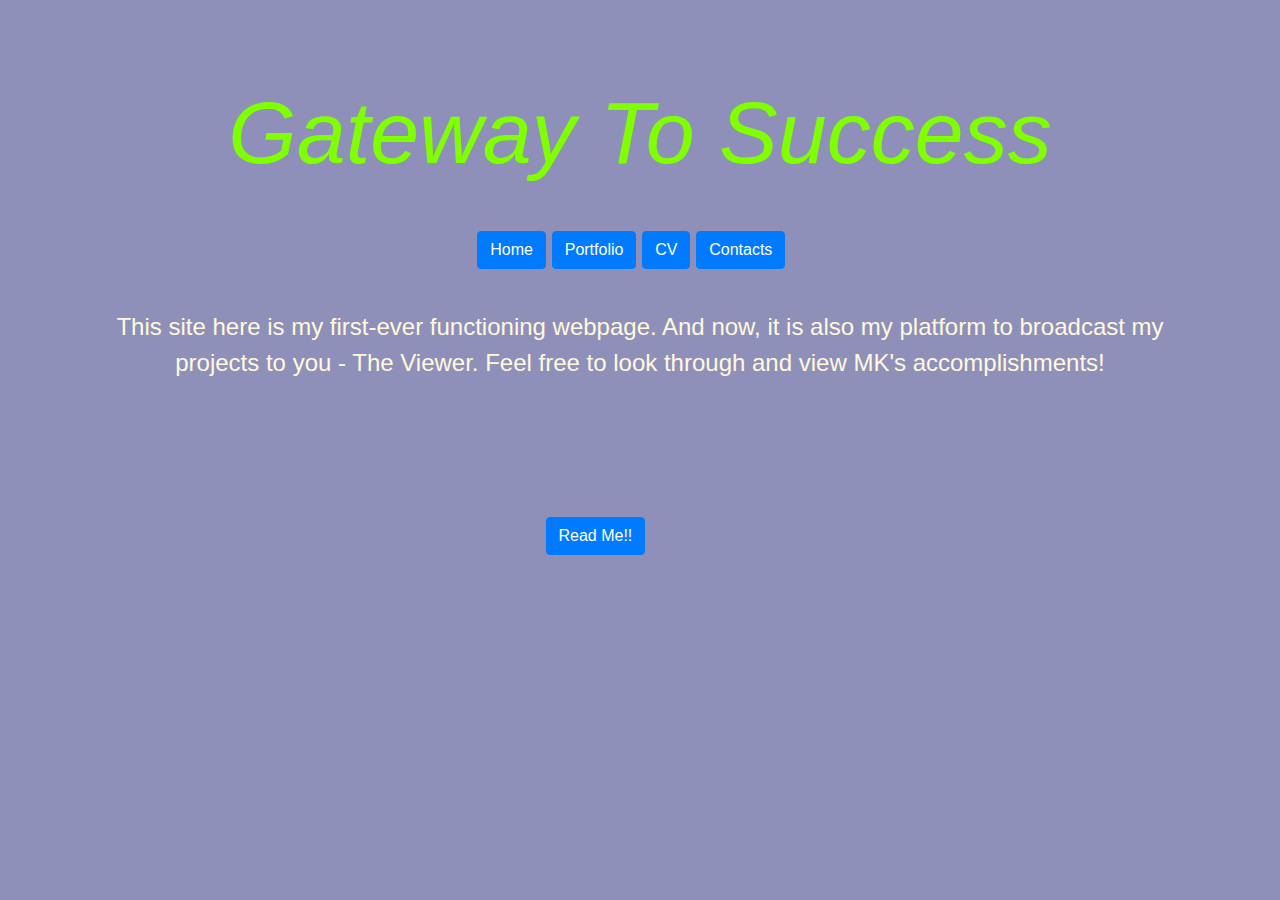
<file: index.html>
<!DOCTYPE html>
<html lang="en">
<head>
    <meta charset="UTF-8">
    <meta name="viewport" content="width=device-width, initial-scale=1.0">
    <title>Gateway To Success</title>
    <!--bootstrap cdn css-->
    <link rel="stylesheet" href="https://stackpath.bootstrapcdn.com/bootstrap/4.4.1/css/bootstrap.min.css" 
    integrity="sha384-Vkoo8x4CGsO3+Hhxv8T/Q5PaXtkKtu6ug5TOeNV6gBiFeWPGFN9MuhOf23Q9Ifjh" crossorigin="anonymous">
    <link href="https://fonts.googleapis.com/css?family=Nunito:300&display=swap" 
    rel="stylesheet">
    <link rel="stylesheet" href="style.css">
</head>
<body>
    <div class="home-body">
    <div class="hero">
        <div class="container">
            <h1 class="display-2 text-center">Gateway To Success</h1>

            <div class="row">
                <form id="form" class="col-lg-6 col-8 mx-auto">
                        <span>
                            <button id="btn" type="button" class="btn 
                            btn-primary" name="home" onclick="homeButton()">Home</button>

                            <button id="btn" type="button" class="btn
                            btn-primary" name="portfolio" onclick="portfolioButton()">Portfolio</button>

                            <button id="btn" type="button" class="btn
                            btn-primary" name="cv" onclick="cvButton()">CV</button>

                            <button id="btn" type="button" class="btn
                            btn-primary" name="contacts" onclick="contactsButton()">Contacts</button>
                        </span>
                </form>
            </div><!--row-->

            <div class="row">
            <ul id="list" class="list col-lg-6
            col-8 mx-auto"></ul>
            </div><!--row-->

            <p class="lead text-center">This site here is my first-ever functioning webpage.
                And now, it is also my platform to broadcast my projects to you - The Viewer.
                Feel free to look through and view MK's accomplishments!
            </p>
        <p class= "pos-message" id="message"></p>
        <div class="positive-message">
            <form id="form" class="col-lg-6 col-8 mx-auto">
                <button id="btn" type="button" class="btn btn-primary"
                name="positive-message" onclick="posMessage()">Read Me!!</button>
            </form>
        </div>
        


    </div><!--container-->
    </div><!--hero-->
 </div><!--home-body-->
<!--bootstrap cdn javascript-->
<script src="https://code.jquery.com/jquery-3.4.1.slim.min.js" integrity="sha384-J6qa4849blE2+poT4WnyKhv5vZF5SrPo0iEjwBvKU7imGFAV0wwj1yYfoRSJoZ+n" crossorigin="anonymous"></script>
<script src="https://cdn.jsdelivr.net/npm/popper.js@1.16.0/dist/umd/popper.min.js" integrity="sha384-Q6E9RHvbIyZFJoft+2mJbHaEWldlvI9IOYy5n3zV9zzTtmI3UksdQRVvoxMfooAo" crossorigin="anonymous"></script>
<script src="https://stackpath.bootstrapcdn.com/bootstrap/4.4.1/js/bootstrap.min.js" integrity="sha384-wfSDF2E50Y2D1uUdj0O3uMBJnjuUD4Ih7YwaYd1iqfktj0Uod8GCExl3Og8ifwB6" crossorigin="anonymous"></script>

<script type="text/javascript" src="index.js"></script>
</body>
</html>
</file>
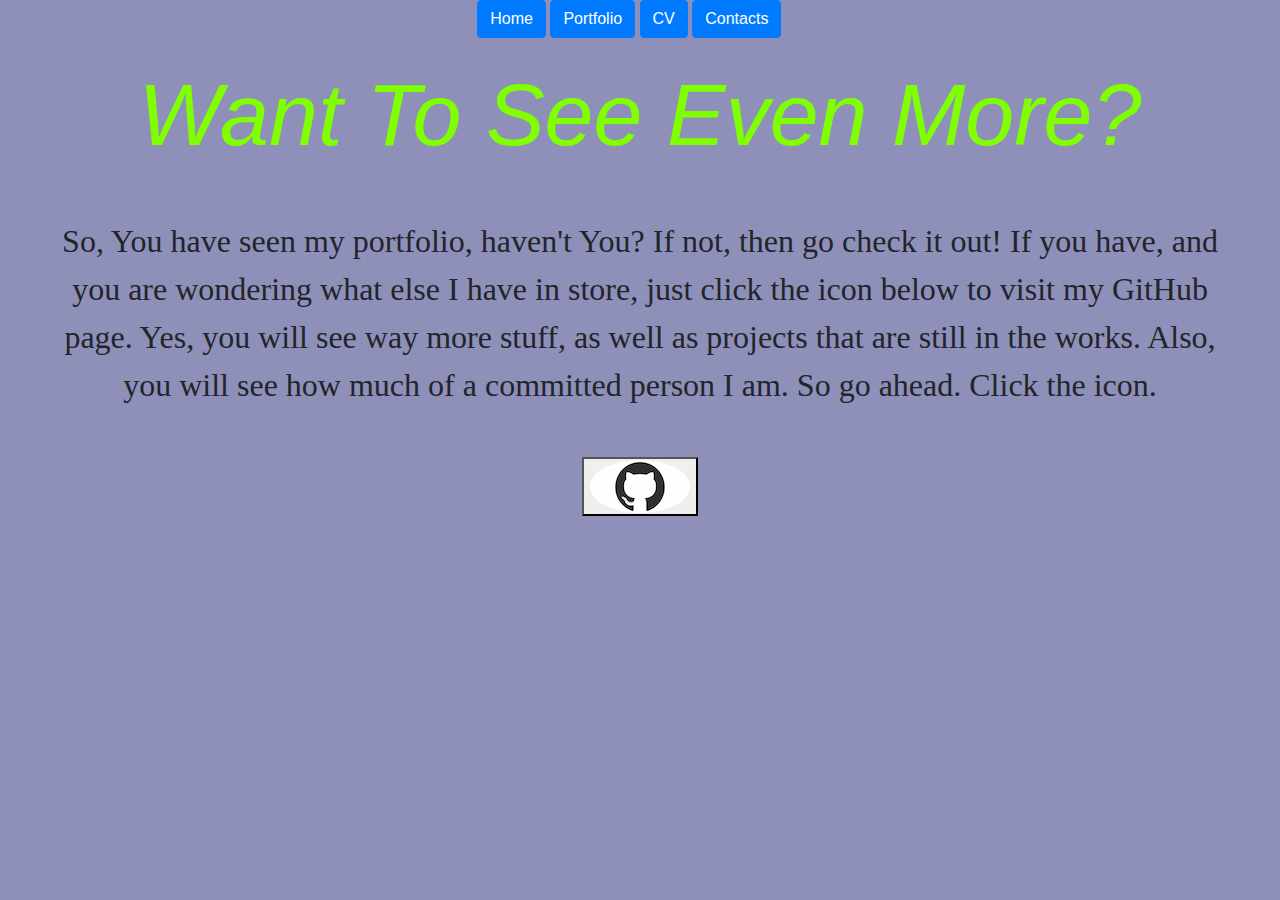
<file: index_contacts.html>
<!DOCTYPE html>
<html lang="en">
<head>
    <meta charset="UTF-8">
    <meta name="viewport" content="width=device-width, initial-scale=1.0">
    <title>MK's Github</title>
    <!--bootstrap cdn css-->
    <link rel="stylesheet" href="https://stackpath.bootstrapcdn.com/bootstrap/4.4.1/css/bootstrap.min.css" 
    integrity="sha384-Vkoo8x4CGsO3+Hhxv8T/Q5PaXtkKtu6ug5TOeNV6gBiFeWPGFN9MuhOf23Q9Ifjh" crossorigin="anonymous">
    <link href="https://fonts.googleapis.com/css?family=Nunito:300&display=swap" 
    rel="stylesheet">
    <link rel="stylesheet" href="style.css">
</head>
<body>
    <div class="hero">
    <div class="container">
        <div class="row">
            <form id="form" class="col-lg-6 col-8 mx-auto">
                <span>
                    <button id="btn" type="button" class="btn 
                    btn-primary" name="home" onclick="homeButton()">Home</button>

                    <button id="btn" type="button" class="btn
                    btn-primary" name="portfolio" onclick="portfolioButton()">Portfolio</button>

                    <button id="btn" type="button" class="btn
                    btn-primary" name="cv" onclick="cvButton()">CV</button>

                    <button id="btn" type="button" class="btn
                    btn-primary" name="contacts" onclick="contactsButton()">Contacts</button>
                </span>
            </form>
        </div><!--row-->

        <h2 class="display-2 text-center">Want To See Even More?</h2>
    </div><!--container-->
    <div class="centre">
        <div class="contactpara">
        So, You have seen my portfolio, haven't You? If not, then go check it out! If you have, and you are
        wondering what else I have in store, just click the icon below to visit my GitHub page. Yes, you will
        see way more stuff, as well as projects that are still in the works. Also, you will see how much of a
        committed person I am. So go ahead. Click the icon.
        </div><!--contactpara-->

    <div class="icon">
        <button id="btn" type="button" name="github-icon" onclick="githubIcon()">
            <img src="./images/GitHub Link Image.png" alt="GitHub icon">
        </button>
    </div><!--icon-->
    </div><!--centre-->


    </div><!--hero-->

    <!--bootstrap cdn javascript-->
<script src="https://code.jquery.com/jquery-3.4.1.slim.min.js" integrity="sha384-J6qa4849blE2+poT4WnyKhv5vZF5SrPo0iEjwBvKU7imGFAV0wwj1yYfoRSJoZ+n" crossorigin="anonymous"></script>
<script src="https://cdn.jsdelivr.net/npm/popper.js@1.16.0/dist/umd/popper.min.js" integrity="sha384-Q6E9RHvbIyZFJoft+2mJbHaEWldlvI9IOYy5n3zV9zzTtmI3UksdQRVvoxMfooAo" crossorigin="anonymous"></script>
<script src="https://stackpath.bootstrapcdn.com/bootstrap/4.4.1/js/bootstrap.min.js" integrity="sha384-wfSDF2E50Y2D1uUdj0O3uMBJnjuUD4Ih7YwaYd1iqfktj0Uod8GCExl3Og8ifwB6" crossorigin="anonymous"></script>

<script type="text/javascript" src="index.js"></script>
</body>
</html>
</file>
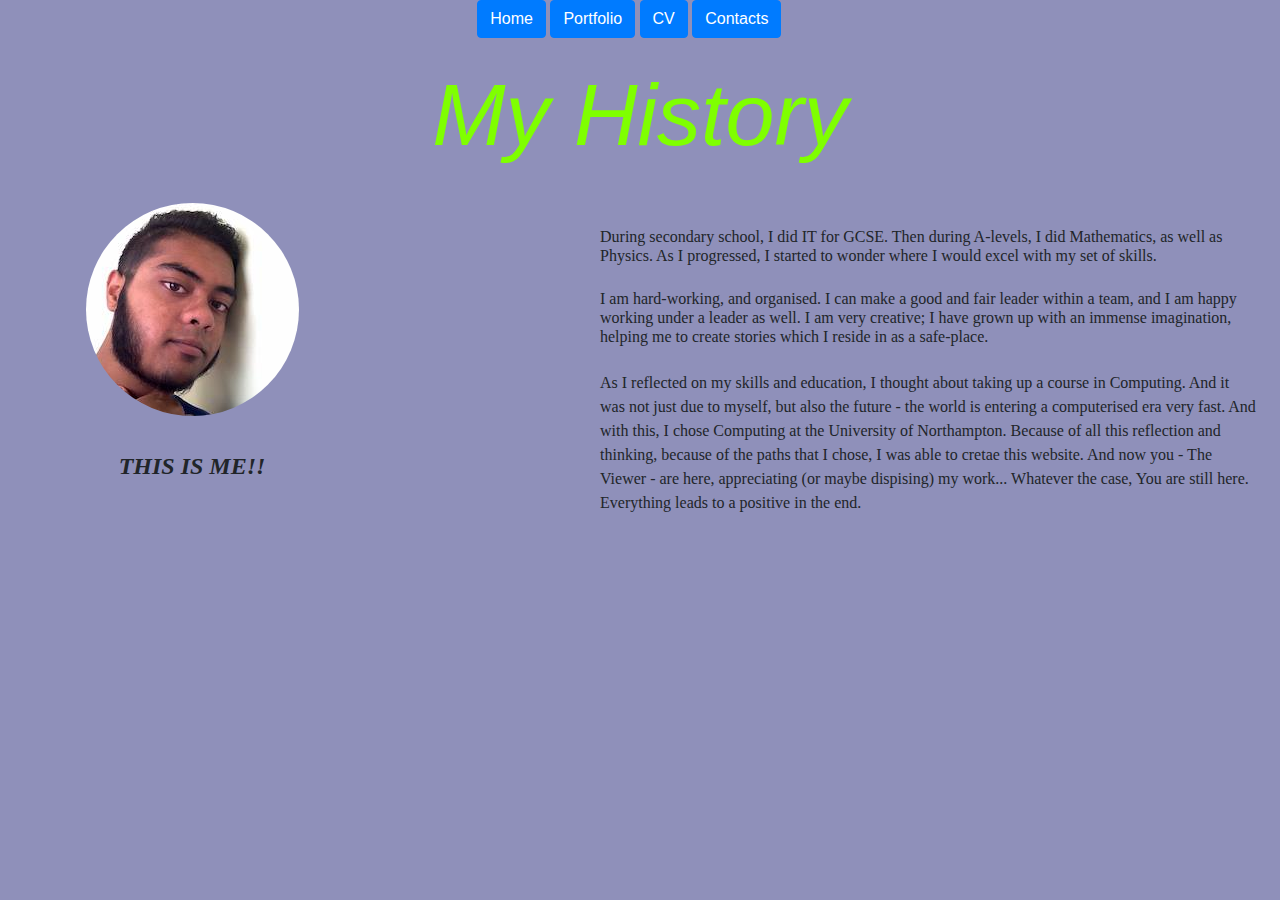
<file: index_cv.html>
<!DOCTYPE html>
<html lang="en">
<head>
    <meta charset="UTF-8">
    <meta name="viewport" content="width=device-width, initial-scale=1.0">
    <title>MK's History</title>
    <!--bootstrap cdn css-->
    <link rel="stylesheet" href="https://stackpath.bootstrapcdn.com/bootstrap/4.4.1/css/bootstrap.min.css" 
    integrity="sha384-Vkoo8x4CGsO3+Hhxv8T/Q5PaXtkKtu6ug5TOeNV6gBiFeWPGFN9MuhOf23Q9Ifjh" crossorigin="anonymous">
    <link href="https://fonts.googleapis.com/css?family=Nunito:300&display=swap" 
    rel="stylesheet">
    <link rel="stylesheet" href="style.css">
</head>
<body>
    
    <div class="hero">
    <div class="container">
        <div class="row">
            <form id="form" class="col-lg-6 col-8 mx-auto">
                <span>
                    <button id="btn" type="button" class="btn 
                    btn-primary" name="home" onclick="homeButton()">Home</button>

                    <button id="btn" type="button" class="btn
                    btn-primary" name="portfolio" onclick="portfolioButton()">Portfolio</button>

                    <button id="btn" type="button" class="btn
                    btn-primary" name="cv" onclick="cvButton()">CV</button>

                    <button id="btn" type="button" class="btn
                    btn-primary" name="contacts" onclick="contactsButton()">Contacts</button>
                </span>
            </form> 
        </div><!--row-->

        <h3 class="display-2 text-center">My History</h3>
    </div><!--container-->
            <div class="centre">
                <article class="leftColumn">
                    <div class="selfie">
                        <span>
                            <img src="./images/My Selfie.jpg" alt="selfie-pic">
                        </span>
                    </div><!--selfie-->
                    <h4>THIS IS ME!!</h4>
                </article>
            </div><!--centre-->

            <div class="left">
                <article class="rightColumn">
                    <h5>During secondary school, I did IT for GCSE. Then during A-levels, I did
                        Mathematics, as well as Physics. As I progressed, I started to wonder where I would excel with
                        my set of skills.</h5>

                    <h6>I am hard-working, and organised. I can make a good and fair leader within a team, and I am
                        happy working under a leader as well. I am very creative; I have grown up with an immense
                        imagination, helping me to create stories which I reside in as a safe-place.</h6>

                    <div class="finalpara">
                        As I reflected on my skills and education, I thought about taking up a course in Computing.
                        And it was not just due to myself, but also the future - the world is entering a computerised
                        era very fast. And with this, I chose Computing at the University of Northampton. Because of
                        all this reflection and thinking, because of the paths that I chose, I was able to
                        cretae this website. And now you - The Viewer - are here, appreciating (or maybe dispising) 
                        my work... Whatever the case, You are still here. Everything leads to a positive in the end.
                    </div><!--finalpara-->
                </article>


            </div><!--left-->
    </div><!--hero-->

    <!--bootstrap cdn javascript-->
<script src="https://code.jquery.com/jquery-3.4.1.slim.min.js" integrity="sha384-J6qa4849blE2+poT4WnyKhv5vZF5SrPo0iEjwBvKU7imGFAV0wwj1yYfoRSJoZ+n" crossorigin="anonymous"></script>
<script src="https://cdn.jsdelivr.net/npm/popper.js@1.16.0/dist/umd/popper.min.js" integrity="sha384-Q6E9RHvbIyZFJoft+2mJbHaEWldlvI9IOYy5n3zV9zzTtmI3UksdQRVvoxMfooAo" crossorigin="anonymous"></script>
<script src="https://stackpath.bootstrapcdn.com/bootstrap/4.4.1/js/bootstrap.min.js" integrity="sha384-wfSDF2E50Y2D1uUdj0O3uMBJnjuUD4Ih7YwaYd1iqfktj0Uod8GCExl3Og8ifwB6" crossorigin="anonymous"></script>

<script type="text/javascript" src="index.js"></script>
</body>
</html>
</file>
<file: style.css>
/*variables*/
;:root {
    --nunito-font:'Nunito', cursive;
}

.home-body {
    /*background-color: #536691;*/
    background-image: url("https://source.unsplash.com/random/");
    min-height: 100vh;
    z-index: -10;
    background-position: center;
    background-repeat: no-repeat;
    background-size: cover;
    font-size: 1.3rem;
}
.hero {
    position: absolute;
    min-height: 100vh;
    min-width: 100vw;
    top: 0;
    bottom: 0;
    background-color: rgba(31, 34, 118, 0.5);
}

h1 {
    margin-top: 5rem;
    margin-bottom: 25px;
    padding-bottom: 20px;
    font-family: var(--nunito-font);
    font-style: italic;
    color: chartreuse;
}

.row {
    margin-left: 8rem;
}

.lead {
    font-size: 1.5rem;
    font-family: var(--nunito-font);
    font-weight: 500;
    color: cornsilk;
}
ul {
    /*border-top: 2px solid white;*/
    margin-top: 1.5rem;
    list-style: none;
    /*display: none;*/
}
li {
    border-bottom: 1px solid white;
    padding: 0.5rem 0 0.5rem 0;
    margin: 0 1rem 0 1rem;
}
.checkboxes {
    float: right;
    line-height: 15px;
    width: 17px;
    height: 17px;
    background-color: #e9ecef;
    border: 1px solid #e9ecef;
    border-radius: 3px;
}

.pos-message {
    font-size: 1rem;
    font-family: var(--nunito-font);
    font-weight: 500;
    color: white;
}

.positive-message {
    position: center;
    margin-left: 14rem;
    margin-top: 8.5rem;
}

/* CSS from Assignment 1 to style the portfolio page, as
well as new styling not seen in Assignment 1*/

.port-hero {
    background-color: rgba(31, 34, 118, 0.5);
}

h2 {
    margin-top: 1.5rem;
    margin-bottom: 10px;
    padding-bottom: 1.5px;
    font-family: var(--nunito-font);
    font-style: italic;
    color: chartreuse;
}

.gallery-item {
    max-width: 100%;
    border-radius: 5px;
    box-shadow: 0 5px 20px rgba(0, 0, 0, 0.5);
    transition: all .3s;
    overflow: hidden;
    position: relative;
}

.gallery {
    display: grid;
    grid-template-columns: repeat(auto-fit, minmax(300px, 1fr));
    grid-gap: 1.5rem;
    grid-auto-rows: minmax(150px, auto);
    margin-top: 1.5rem;
}

.image {
    opacity: 1;
    display: block;
    width: 100%;
    height: auto;
    transition: .5s ease;
    backface-visibility: hidden;
    object-fit: cover;
}

.middle {
    transition: .5s ease;
    opacity: 0;
    position: absolute;
    top: 50%;
    left: 50%;
    transform: translate(-50%, -50%);
    text-align: center;
}

.gallery-item:hover .image {
    filter: grayscale(1);
}

.gallery-item:hover .middle {
    opacity: 1;
}

.gallery-item:hover {
    box-shadow: 0 10px 20 px rgba(0, 0, 0, 0.5);
}

.text {
    color: white;
    font-size: 2.5rem;
    padding: 16px 32px;
    font-family: Oswald, sans-serif;
}

@media (max-width: 500px) {
    .gallery-item,
    body {
        max-width: 30%;
        grid-column: 2;
        font-family: Oswald, sans-serif;
        text-align: left;
    }
    div.container, h1 {
        text-align: left;
        margin-left: 2em;
    }

    div.text {
        font-size: 2.5em;
    }
}

/* CSS for my CV page, used some existing code from Assignment 1 */

h3 {
    margin-top: 1.5rem;
    margin-bottom: 15px;
    padding-bottom: 20px;
    font-family: var(--nunito-font);
    font-style: italic;
    color: chartreuse;
}

h4 {
    margin: 1.5em;
    font-style: oblique;
    font-weight: bolder;
}

h5 {
    margin: 1.5em;
    font-size: 1rem;
}

h6 {
    margin: 1.5em;
    font-size: 1rem;
}

.finalpara {
    margin: 1.5em;
    font-size: 1rem;
}

.centre {
    text-align: center;
    font-family: 'Alfa Slab One', cursive;
}

img {
    border-style: none;
    border-radius: 100%;
    filter: grayscale(0);
}

.leftColumn {
    width: 30%;
    height: 68vh;
    float: left;
}

.left {
    text-align: left;
    font-family: 'Alfa Slab One', cursive;
}

.rightColumn {
    width: 55%;
    height: 68vh;
    float: right;
}

/* CSS for my Contacts page */

.contactpara {
    margin: 1.5em;
    font-size: 2rem;
    font-family: 'Alfa Slab One', cursive;
}
</file>
